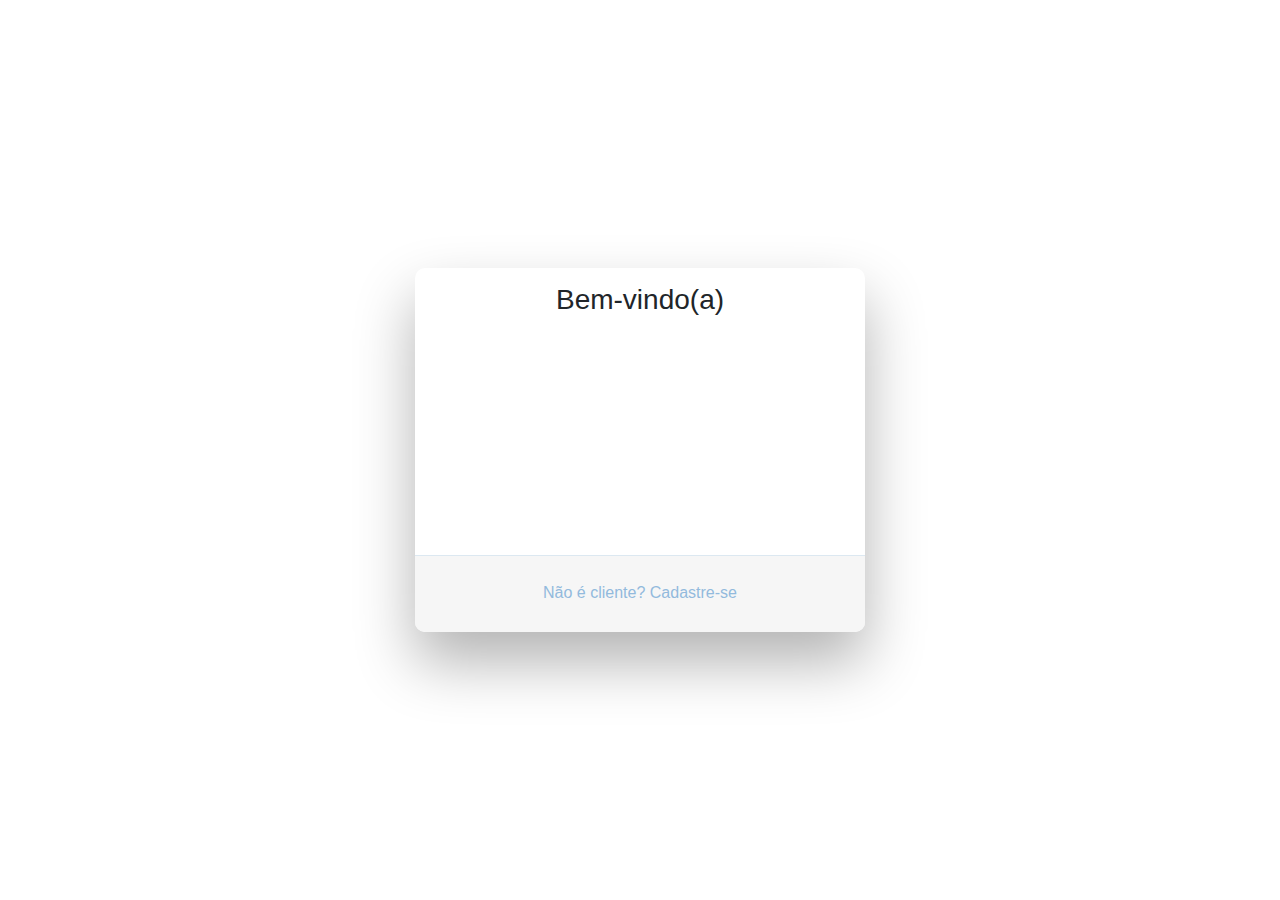
<file: frontend/views/pages/index.html>
<!DOCTYPE html>
<html lang="en">
<head>
    <meta charset="UTF-8">
    <meta name="viewport" content="width=device-width, initial-scale=1.0">
    <title>Entre | Cadastre-se</title>
    <link rel="stylesheet" href="../assets/css/bootstrap.min.css">
    <link rel="stylesheet" href="../assets/css/style.css">
</head>
<body class="index">
    <div class="wrapper fadeInDown">
        <div id="formContent">
          <h4 class="h3">Bem-vindo(a)</h4>
          <form>
            <input type="text" id="cpf" class="fadeIn second campo" name="entrar_cpf" placeholder="CPF" required
            onkeydown="javascript: fMasc( this, mCPF );" MAXLENGTH="14">
            <input type="text" id="password" class="fadeIn second campo" name="entrar_password" placeholder="**********" required>
            <input type="button" class="fadeIn fourth" value="ENTRAR" onclick="logar()">
          </form>
          <div id="formFooter">
            <a class="underlineHover" href="cadastro-cliente.html">Não é cliente? Cadastre-se</a>
          </div>
        </div>
      </div>
      <script src="../assets/js/jquery.js"></script>
      <script src="../assets/js/input_field_validator.js"></script>
      <script src="../assets/js/login.js"></script>
</body>
</html>
</file>
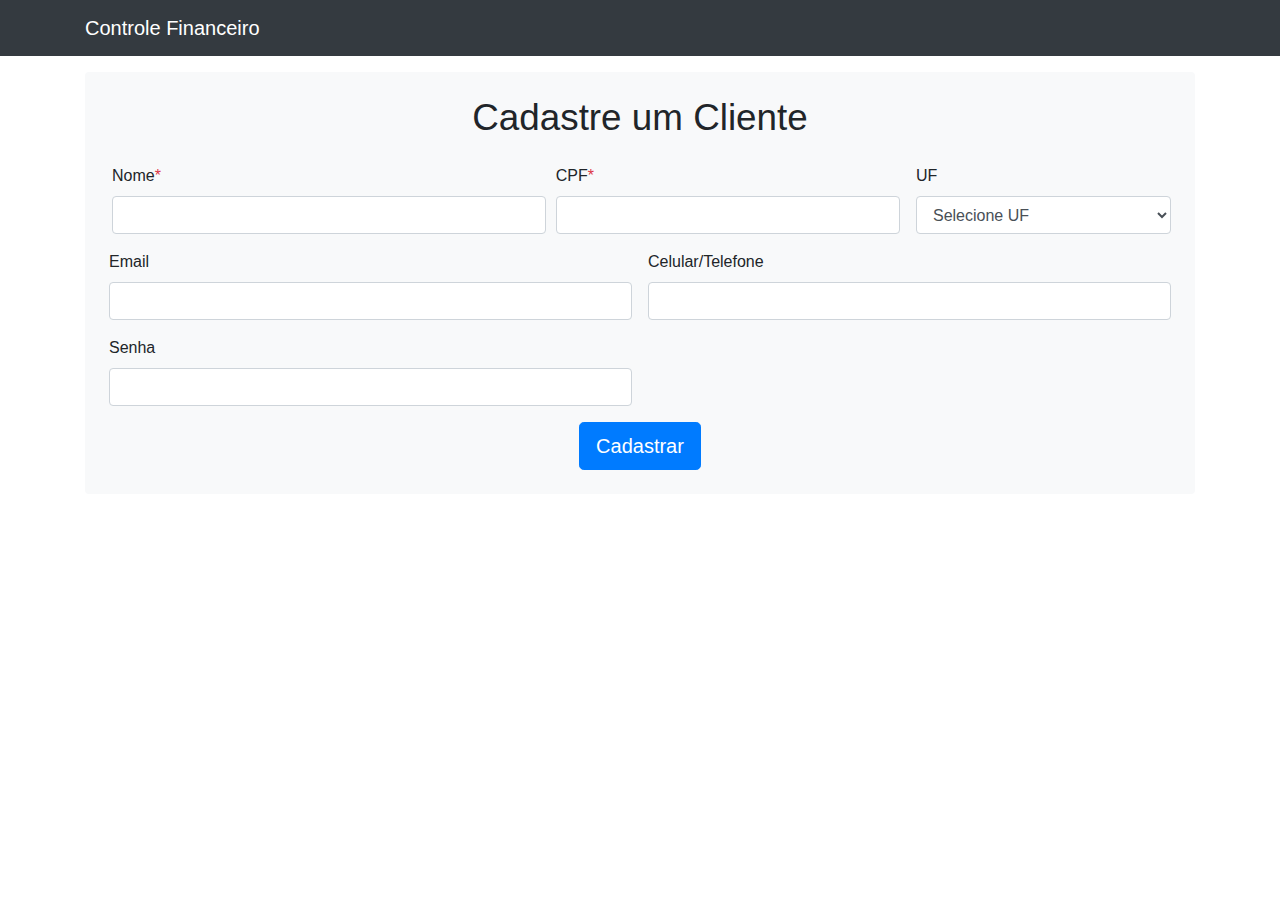
<file: frontend/views/pages/cadastro-cliente.html>
<!DOCTYPE html>
<html lang="en">

<head>
     <meta charset="UTF-8">
     <meta name="viewport" content="width=device-width, initial-scale=1.0">
     <meta http-equiv="X-UA-Compatible" content="ie=edge">
     <title>Cadastro | Cliente</title>
     <link rel="stylesheet" href="../assets/css/bootstrap.min.css">
     <link rel="stylesheet" href="../assets/css/style.css">
</head>

<body>
     <header>
          <nav class="navbar navbar-expand-sm navbar-dark bg-dark">
               <div class="container">
                    <a href="#" class="navbar-brand">
                        Controle Financeiro
                    </a>
               </div>
          </nav>
     </header>
     <div class="container">
          <form action="" id="form-cadastro-fornecedor" class="bg-light ml-auto mr-auto mt-3 p-4 rounded">
               <div id="double_req_block" class="d-none h-double-req">
                    <div class="row">
                         <div class="container">
                              <div class="col d-flex justify-content-center">
                                   <div class="spinner-dual" id="spinner-loader"></div>
                              </div>
                         </div>
                    </div>
               </div>
               <div class="text-center mb-4">
                    <h1 class="display-4 font-titulo-form">Cadastre um Cliente</h1>
               </div>
               <div class="form-row ">
                    <div id="nome_wrapper" class="form-group col-md-5 pl-2">
                         <label for="nome">Nome<span class="text-danger">*</span></label>
                         <input type="text" class="form-control" id="nome" required>
                    </div>
                    <div id="cpf_wrapper" class="form-group col-md-4 pr-2">
                        <label for="cpf">CPF<span class="text-danger">*</span></label>
                        <input type="text" class="form-control" id="cpf" required
                             onkeydown="javascript: fMasc( this, mCPF );" MAXLENGTH="14">
                    </div>
                    <div class="form-group col-md-3 pl-2">
                        <label for="uf">UF</span></label>
                        <select id="uf" class="form-control w-15" required>
                             <option value="0" selected disabled>Selecione UF</option>
                             <option value="AC">Acre</option>
                             <option value="AL">Alagoas</option>
                             <option value="AP">Amapá</option>
                             <option value="AM">Amazonas</option>
                             <option value="BA">Bahia</option>
                             <option value="CE">Ceará</option>
                             <option value="DF">Distrito Federal</option>
                             <option value="ES">Espírito Santo</option>
                             <option value="GO">Goiás</option>
                             <option value="MA">Maranhão</option>
                             <option value="MT">Mato Grosso</option>
                             <option value="MS">Mato Grosso do Sul</option>
                             <option value="MG">Minas Gerais</option>
                             <option value="PA">Pará</option>
                             <option value="PB">Paraíba</option>
                             <option value="PR">Paraná</option>
                             <option value="PE">Pernambuco</option>
                             <option value="PI">Piauí</option>
                             <option value="RJ">Rio de Janeiro</option>
                             <option value="RN">Rio Grande do Norte</option>
                             <option value="RS">Rio Grande do Sul</option>
                             <option value="RO">Rondônia</option>
                             <option value="RR">Roraima</option>
                             <option value="SC">Santa Catarina</option>
                             <option value="SP">São Paulo</option>
                             <option value="SE">Sergipe</option>
                             <option value="TO">Tocantins</option>
                             <option value="EX">Estrangeiro</option>
                        </select>
                   </div>
               </div>
               <div class="form-row ">
               </div>
               <div class="form-row ">
                    <div class="form-group col-md-6 pr-2">
                         <label for="email">Email</label>
                         <input type="email" class="form-control" id="email">
                    </div>
                    <div class="form-group col-md-6 pl-2">
                         <label for="celular">Celular/Telefone</label>
                         <input type="text" class="form-control" id="contato"
                              onkeydown="javascript: fMasc( this, mTel);" MAXLENGTH="14">
                    </div>
               </div>
               <div class="form-row ">
                    <div class="form-group col-md-6 pr-2">
                         <label for="senha">Senha</label>
                         <input type="text" class="form-control" id="password">
                    </div>
               </div>
               <div class="w-100 d-flex justify-content-center">
                    <!-- Valida cpf antes de cadastrar -->
                    <button type="button" id="btn-cadastrar" class="btn btn-primary btn-lg" onclick="(validaCpf($('#cpf').val()) ? cadastroCliente() : alert('CPF inválido!'))">
                         Cadastrar
                    </button>
               </div>
          </form>
     </div>
     <script src="../assets/js/jquery.js"></script>
     <script src="../assets/js/input_field_validator.js"></script>
     <script src="../assets/js/cadastro-cliente.js"></script>
</body>

</html>
</file>
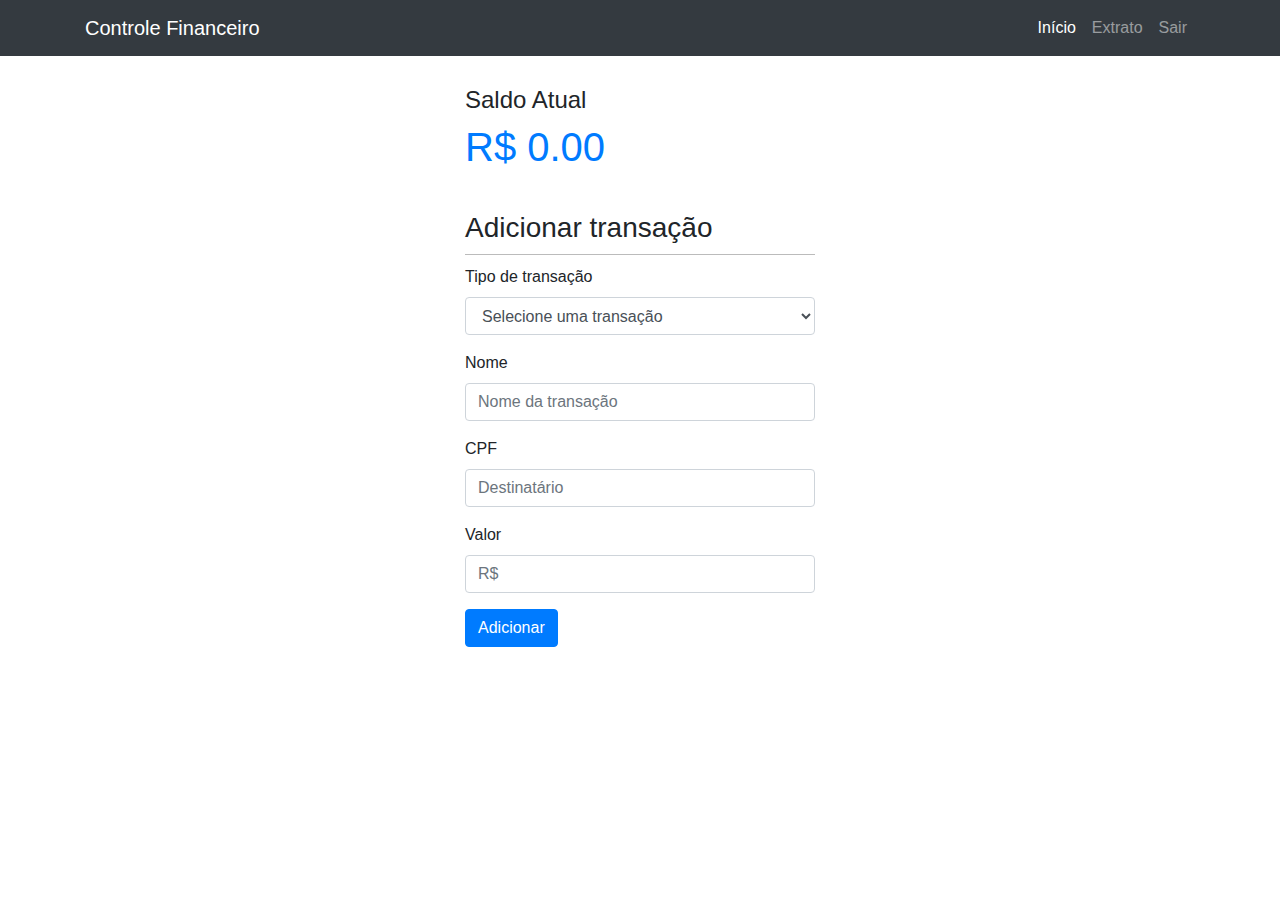
<file: frontend/views/pages/inicio.html>
<!DOCTYPE html>
<html lang="en">

<head>
     <meta charset="UTF-8">
     <meta name="viewport" content="width=device-width, initial-scale=1.0">
     <meta http-equiv="X-UA-Compatible" content="ie=edge">
     <title>Início</title>
     <link rel="stylesheet" href="../assets/css/bootstrap.min.css">
     <link rel="stylesheet" href="../assets/css/style.css">
</head>

<body>
     <header>
          <nav class="navbar navbar-expand-sm navbar-dark bg-dark">
               <div class="container">
                    <a href="#" class="navbar-brand">
                        Controle Financeiro
                    </a>
                    <div class="collapse navbar-collapse">
                         <ul class="navbar-nav ml-auto">
                              <li class="nav-item active">
                                   <a href="inicio.html" class="nav-link">Início</a>
                              </li>
                              <li class="nav-item">
                                   <a href="extrato.html" class="nav-link">Extrato</a>
                              </li>
                              <li class="nav-item">
                                <a href="index.html" class="nav-link" onclick="logout()">Sair</a>
                           </li>
                         </ul>
                    </div>
               </div>
          </nav>
     </header>
     <div class="conteudo-inicio">
          <h4>Saldo Atual</h4>
          <h1 id="balance" class="balance text-primary">R$ 0.00</h1>

          <h3 class="add-transacao">Adicionar transação</h3>

          <form>
            <div class="form-group">
                <label for="tipo">Tipo de transação</span></label>
                <select id="tipo" name="tipo" class="form-control w-15" required onchange="mudarCampo()">
                    <option value="" selected disabled>Selecione uma transação</option>
                    <option value="1">Crédito</option>
                    <option value="2">Débito</option>
                    <option value="3">Transferência</option>
                </select>
            </div>
            <div class="form-group" id="nome_wrapper">
              <label for="nome">Nome</label>
              <input type="text" class="form-control" required id="nome" placeholder="Nome da transação">
            </div>
            <div class="form-group" id="destinatario_wrapper">
               <label for="destinatario">CPF</label>
               <input type="text" class="form-control" required id="destinatario" placeholder="Destinatário" onkeydown="javascript: fMasc( this, mCPF );" MAXLENGTH="14">
             </div>
            <div class="form-group">
              <label for="valor">Valor</label>
              <input type="number" min="0" class="form-control" required id="valor" placeholder="R$">
            </div>
            <button type="button" class="btn btn-primary" onclick="realizarTransacao()">Adicionar</button>
          </form>

          <div class="row">
               <div class="container">
                    <div class="col d-flex justify-content-center">
                         <div class="spinner-dual d-none" id="spinner-loader"></div>
                    </div>
               </div>
          </div>
     </div>
     <script src="../assets/js/jquery.js"></script>
     <script src="../assets/js/cadastro-cliente.js"></script>
     <script src="../assets/js/inicio.js"></script>
     <script src="../assets/js/helpers.js"></script>
     <script src="../assets/js/input_field_validator.js"></script>
     <script src="../assets/js/login.js"></script>
     <script>
          $(document).ready(function () {
              recuperarDadosCliente();
              carregarCliente()
          })
       </script>
</body>

</html>
</file>
<file: frontend/views/assets/css/style.css>
@keyframes spin {
  100% {
    transform: rotate(360deg);
  }
}

/* INDEX */

body {
  font-family: "Poppins", sans-serif;
  height: 100vh;
  font-size: 16px;
}

a {
  color: #92badd;
  display:inline-block;
  text-decoration: none;
  font-weight: 400;
}

h2 {
  text-align: center;
  font-size: 16px;
  font-weight: 600;
  text-transform: uppercase;
  display:inline-block;
  margin: 40px 8px 10px 8px; 
  color: #cccccc;
}

/* STRUCTURE */

.wrapper {
  display: flex;
  align-items: center;
  flex-direction: column; 
  justify-content: center;
  width: 100%;
  min-height: 100%;
  padding: 20px;
}

#formContent {
  -webkit-border-radius: 10px 10px 10px 10px;
  border-radius: 10px 10px 10px 10px;
  background: #fff;
  padding: 30px;
  width: 90%;
  max-width: 450px;
  position: relative;
  padding: 0px;
  -webkit-box-shadow: 0 30px 60px 0 rgba(0,0,0,0.3);
  box-shadow: 0 30px 60px 0 rgba(0,0,0,0.3);
  text-align: center;
}

#formFooter {
  background-color: #f6f6f6;
  border-top: 1px solid #dce8f1;
  padding: 25px;
  text-align: center;
  -webkit-border-radius: 0 0 10px 10px;
  border-radius: 0 0 10px 10px;
}

/* TABS */

h2.inactive {
  color: #cccccc;
}

h2.active {
  color: #0d0d0d;
  border-bottom: 2px solid #5fbae9;
}

.h3{
  padding-top: 15px;
}

/* FORM TYPOGRAPHY*/

input[type=button], input[type=submit], input[type=reset]  {
  background-color: #56baed;
  border: none;
  color: white;
  padding: 15px 80px;
  text-align: center;
  text-decoration: none;
  display: inline-block;
  text-transform: uppercase;
  font-size: 13px;
  -webkit-box-shadow: 0 10px 30px 0 rgba(95,186,233,0.4);
  box-shadow: 0 10px 30px 0 rgba(95,186,233,0.4);
  -webkit-border-radius: 5px 5px 5px 5px;
  border-radius: 5px 5px 5px 5px;
  margin: 5px 20px 40px 20px;
  -webkit-transition: all 0.3s ease-in-out;
  -moz-transition: all 0.3s ease-in-out;
  -ms-transition: all 0.3s ease-in-out;
  -o-transition: all 0.3s ease-in-out;
  transition: all 0.3s ease-in-out;
}

input[type=button]:hover, input[type=submit]:hover, input[type=reset]:hover  {
  background-color: #39ace7;
}

input[type=button]:active, input[type=submit]:active, input[type=reset]:active  {
  -moz-transform: scale(0.95);
  -webkit-transform: scale(0.95);
  -o-transform: scale(0.95);
  -ms-transform: scale(0.95);
  transform: scale(0.95);
}

.campo {
  background-color: #f6f6f6;
  border: none;
  color: #0d0d0d;
  padding: 15px 32px;
  text-align: center;
  text-decoration: none;
  display: inline-block;
  font-size: 16px;
  margin: 5px;
  width: 85%;
  border: 2px solid #f6f6f6;
  -webkit-transition: all 0.5s ease-in-out;
  -moz-transition: all 0.5s ease-in-out;
  -ms-transition: all 0.5s ease-in-out;
  -o-transition: all 0.5s ease-in-out;
  transition: all 0.5s ease-in-out;
  -webkit-border-radius: 5px 5px 5px 5px;
  border-radius: 5px 5px 5px 5px;
}

input[type=text]:focus {
  background-color: #fff;
  border-bottom: 2px solid #5fbae9;
}

input[type=text]:placeholder {
  color: #cccccc;
}

/* ANIMATIONS */

/* Simple CSS3 Fade-in-down Animation */
.fadeInDown {
  -webkit-animation-name: fadeInDown;
  animation-name: fadeInDown;
  -webkit-animation-duration: 1s;
  animation-duration: 1s;
  -webkit-animation-fill-mode: both;
  animation-fill-mode: both;
}

@-webkit-keyframes fadeInDown {
  0% {
    opacity: 0;
    -webkit-transform: translate3d(0, -100%, 0);
    transform: translate3d(0, -100%, 0);
  }
  100% {
    opacity: 1;
    -webkit-transform: none;
    transform: none;
  }
}

@keyframes fadeInDown {
  0% {
    opacity: 0;
    -webkit-transform: translate3d(0, -100%, 0);
    transform: translate3d(0, -100%, 0);
  }
  100% {
    opacity: 1;
    -webkit-transform: none;
    transform: none;
  }
}

/* Simple CSS3 Fade-in Animation */
@-webkit-keyframes fadeIn { from { opacity:0; } to { opacity:1; } }
@-moz-keyframes fadeIn { from { opacity:0; } to { opacity:1; } }
@keyframes fadeIn { from { opacity:0; } to { opacity:1; } }

.fadeIn {
  opacity:0;
  -webkit-animation:fadeIn ease-in 1;
  -moz-animation:fadeIn ease-in 1;
  animation:fadeIn ease-in 1;

  -webkit-animation-fill-mode:forwards;
  -moz-animation-fill-mode:forwards;
  animation-fill-mode:forwards;

  -webkit-animation-duration:1s;
  -moz-animation-duration:1s;
  animation-duration:1s;
}

.fadeIn.first {
  -webkit-animation-delay: 0.4s;
  -moz-animation-delay: 0.4s;
  animation-delay: 0.4s;
}

.fadeIn.second {
  -webkit-animation-delay: 0.6s;
  -moz-animation-delay: 0.6s;
  animation-delay: 0.6s;
}

.fadeIn.third {
  -webkit-animation-delay: 0.8s;
  -moz-animation-delay: 0.8s;
  animation-delay: 0.8s;
}

.fadeIn.fourth {
  -webkit-animation-delay: 1s;
  -moz-animation-delay: 1s;
  animation-delay: 1s;
}

/* Simple CSS3 Fade-in Animation */
.underlineHover:after {
  display: block;
  left: 0;
  bottom: -10px;
  width: 0;
  height: 2px;
  background-color: #56baed;
  content: "";
  transition: width 0.2s;
}

.underlineHover:hover {
  color: #0d0d0d;
}

.underlineHover:hover:after{
  width: 100%;
}

/* OTHERS */

*:focus {
    outline: none;
} 

#icon {
  width:60%;
}

.bg-blue{
  background-color: #007BFF;
}

#form-cadastro-empresa, #form-cadastro-fornecedor{
    height: auto;
    min-height: 100px;
}

#form-cadastro-relacionamento{
    min-height: 300px;
}

.width-inputs{
    width: 65%;
}

.bg-body{
    background-color: #6c757d;
}

.font-titulo-form{
    font-size: 2.3em;
}

.w-30{
  width: 30%;
}

.w-10{
  width: 10%;
}

/* spinner */
#double_req_block{
  width: 1060px;
  height: 390px;
  background-color: rgb(255, 255, 255, 0.718);
  position: absolute;
  z-index: 10;
}

.spinner-dual,
.spinner-dual-sm {
  width:80px;
  height:80px;
  border: 8px solid transparent;
  border-top-color: rgb(91, 123, 228);
  border-bottom-color: rgb(91, 123, 228);
  border-radius: 50%;
  animation: spin 700ms linear infinite;
  display: block;
  margin-top:10px;
}
.spinner-dual-sm{
  width: 20px;
  height: 20px;
  border:2px solid transparent;
  margin-left: 20px;
  border-top-color: rgb(43, 69, 228);
  border-bottom-color: rgb(43, 69, 228);
}

.h-double-req{
  height: 440px !important;
}

/* Início */
.conteudo-inicio {
  margin: 30px auto;
  width: 350px;
}

.add-transacao{
  border-bottom: 1px solid #bbb;
  padding-bottom: 10px;
  margin: 40px 0 10px;
}
</file>
